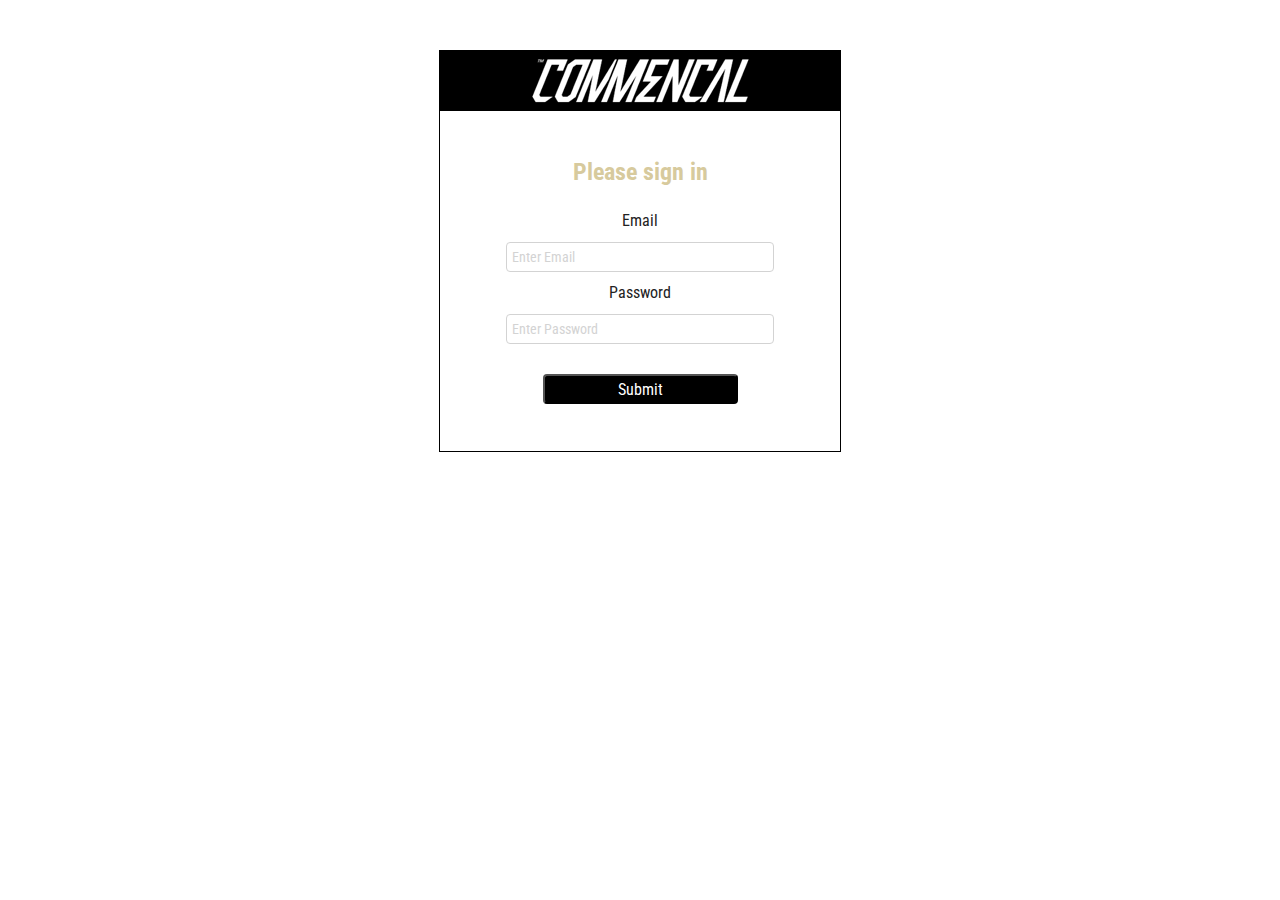
<file: index.html>
<!DOCTYPE html>
<html lang="en">
<head>
    <meta charset="UTF-8">
    <meta name="viewport" content="width=device-width, initial-scale=1.0">
    <title>Commencal Login</title>
    <link href="https://fonts.googleapis.com/css2?family=Roboto+Condensed:wght@400;700&display=swap" rel="stylesheet">
    <link rel="stylesheet" type="text/css" href="css/normalize.css">
    <link rel="stylesheet" type="text/css" href="css/main.css">
    <link rel="stylesheet" type="text/css" href="css/styles.css">
</head>
<body>
    <div id="container">
        <img src="img/Commencal-Logo-Black-400.png" width="400" height="60" alt="Commencal logo">
        <form onsubmit="return checkForm(this);" action="message.html">
            <h2>Please sign in</h2>
            <div>
                <label for="email">Email</label><br>
                <input type="email" name="email" id="email" size="30" maxlength="255" placeholder="Enter Email">
            </div>
            <div>
                <label for="password">Password</label><br>
                <input type="password" name="password" id="password" size="30" maxlength="20" placeholder="Enter Password">
            </div>
                <input type="submit" name="submit" id="btnmain">
        </form>
    </div>
    <script src="js/script.js"></script>
</body>
</html>
</file>
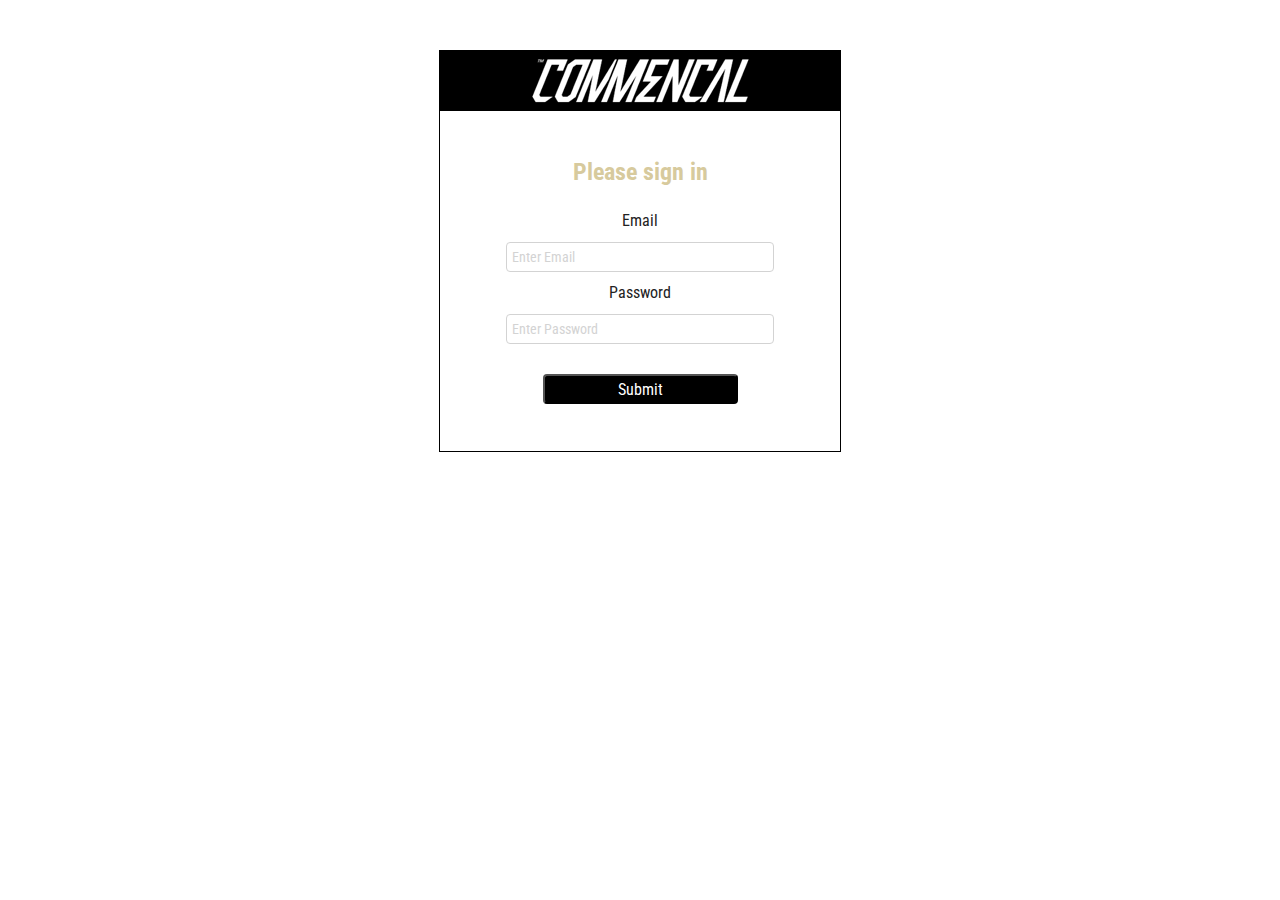
<file: html/index.html>
<!DOCTYPE html>
<html lang="en">
<head>
    <meta charset="UTF-8">
    <meta name="viewport" content="width=device-width, initial-scale=1.0">
    <title>Commencal Login</title>
    <link href="https://fonts.googleapis.com/css2?family=Roboto+Condensed:wght@400;700&display=swap" rel="stylesheet">
    <link rel="stylesheet" type="text/css" href="../css/normalize.css">
    <link rel="stylesheet" type="text/css" href="../css/main.css">
    <link rel="stylesheet" type="text/css" href="../css/styles.css">
</head>
<body>
    <div id="container">
        <img src="../img/Commencal-Logo-Black-400.png" width="400" height="60" alt="Commencal logo">
        <form onsubmit="return checkForm(this);" action="../html/message.html">
            <h2>Please sign in</h2>
            <div>
                <label for="email">Email</label><br>
                <input type="email" name="email" id="email" size="30" maxlength="255" placeholder="Enter Email">
            </div>
            <div>
                <label for="password">Password</label><br>
                <input type="password" name="password" id="password" size="30" maxlength="20" placeholder="Enter Password">
            </div>
                <input type="submit" name="submit" id="btnmain">
        </form>
    </div>
    <script src="../js/script.js"></script>
</body>
</html>
</file>
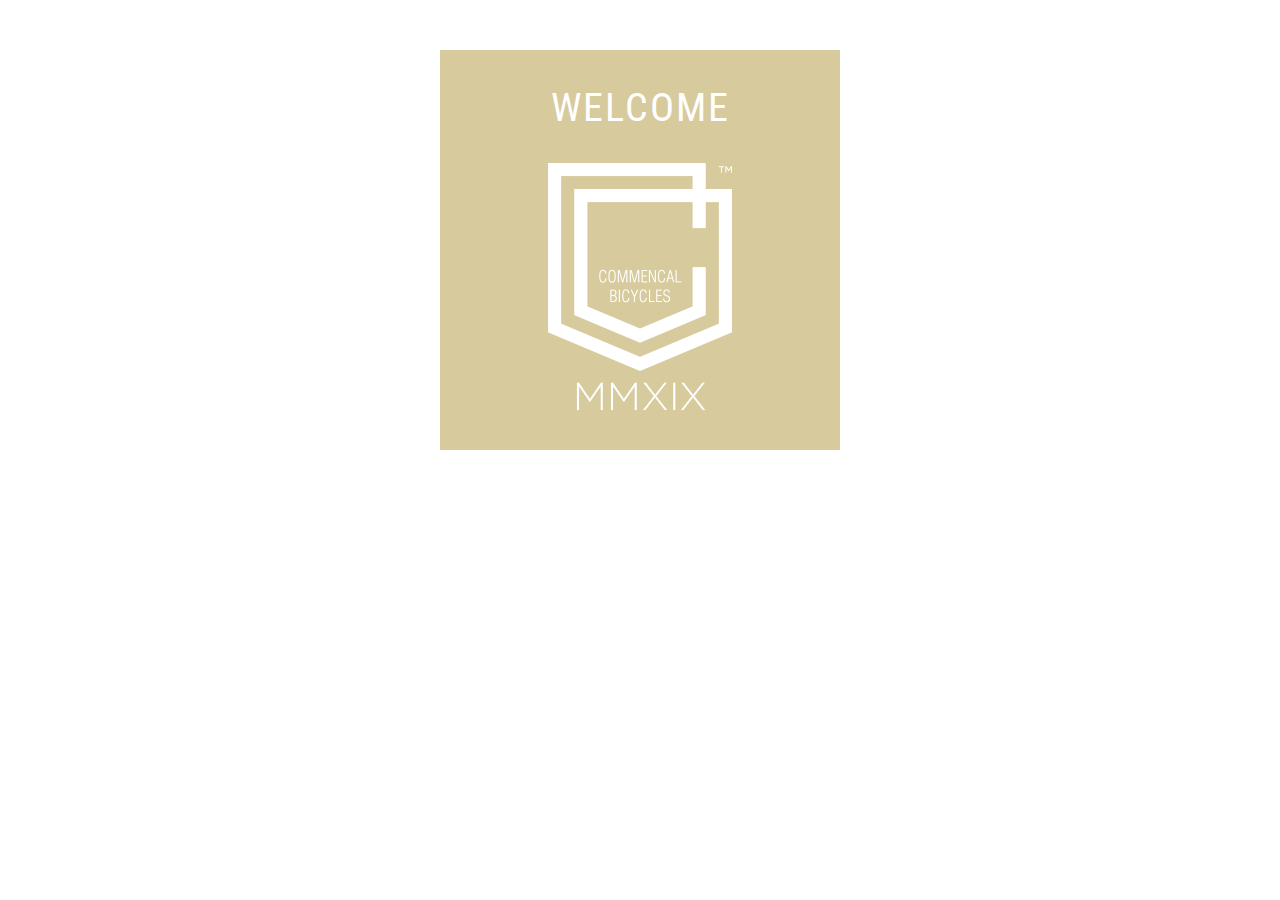
<file: message.html>
<!DOCTYPE html>
<html lang="en">
<head>
    <meta charset="UTF-8">
    <meta name="viewport" content="width=device-width, initial-scale=1.0">
    <title>Welcome</title>
    <link href="https://fonts.googleapis.com/css2?family=Roboto+Condensed:wght@400;700&display=swap" rel="stylesheet">
    <link rel="stylesheet" type="text/css" href="css/normalize.css">
    <link rel="stylesheet" type="text/css" href="css/main.css">
    <link rel="stylesheet" type="text/css" href="css/styles.css">
</head>
<body>
    <div id="message">
        <h2>Welcome</h2>
        <img src="img/Commencal-Badge-Logo.png" width="300" height="300" alt="Commencal badge logo">
    </div>
</body>
</html>
</file>
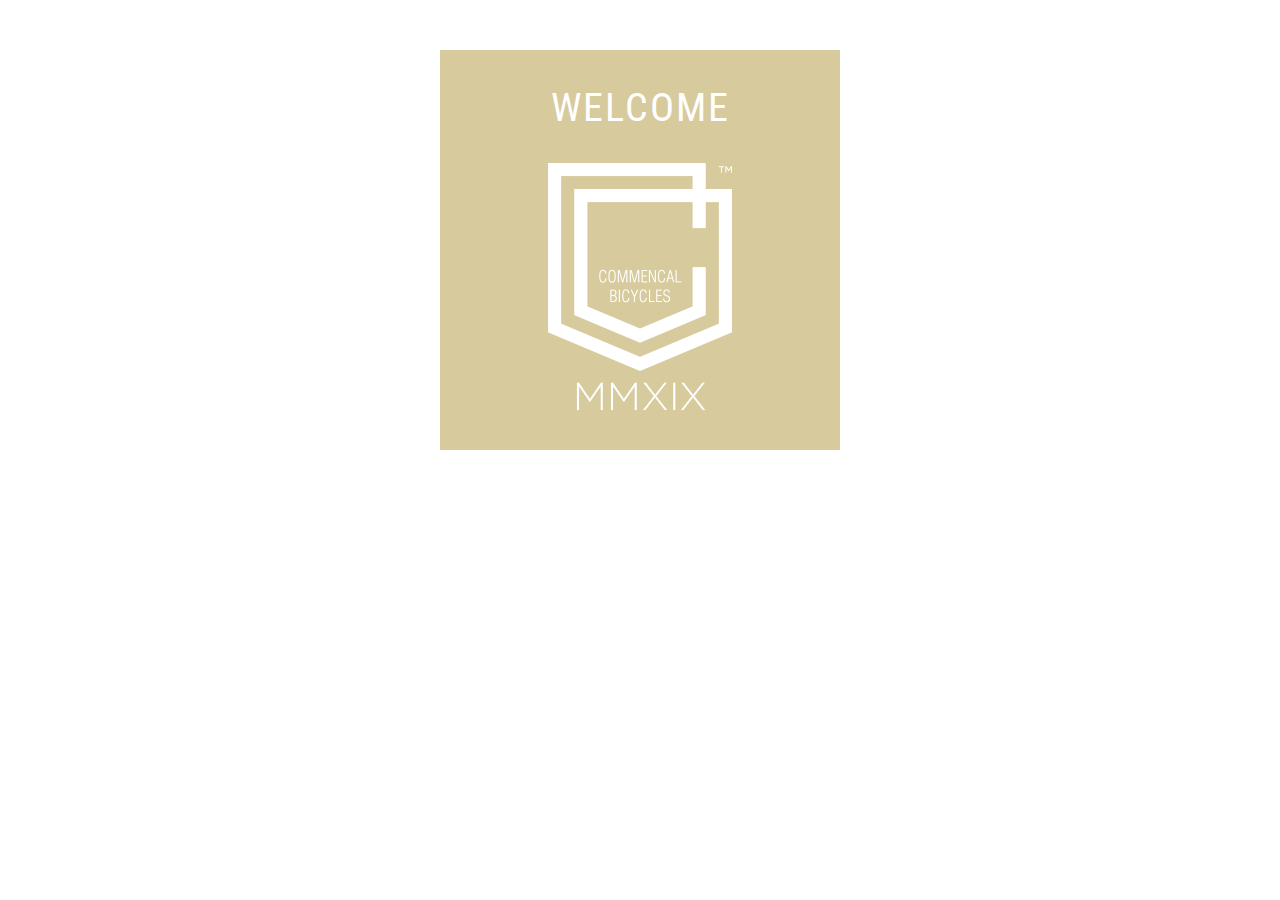
<file: html/message.html>
<!DOCTYPE html>
<html lang="en">
<head>
    <meta charset="UTF-8">
    <meta name="viewport" content="width=device-width, initial-scale=1.0">
    <title>Welcome</title>
    <link href="https://fonts.googleapis.com/css2?family=Roboto+Condensed:wght@400;700&display=swap" rel="stylesheet">
    <link rel="stylesheet" type="text/css" href="../css/normalize.css">
    <link rel="stylesheet" type="text/css" href="../css/main.css">
    <link rel="stylesheet" type="text/css" href="../css/styles.css">
</head>
<body>
    <div id="message">
        <h2>Welcome</h2>
        <img src="../img/Commencal-Badge-Logo.png" width="300" height="300" alt="Commencal badge logo">
    </div>
</body>
</html>
</file>
<file: css/main.css>
/*! HTML5 Boilerplate v7.3.0 | MIT License | https://html5boilerplate.com/ */

/* main.css 2.0.0 | MIT License | https://github.com/h5bp/main.css#readme */
/*
 * What follows is the result of much research on cross-browser styling.
 * Credit left inline and big thanks to Nicolas Gallagher, Jonathan Neal,
 * Kroc Camen, and the H5BP dev community and team.
 */

/* ==========================================================================
   Base styles: opinionated defaults
   ========================================================================== */

html {
  color: #222;
  font-size: 1em;
  line-height: 1.4;
}

/*
 * Remove text-shadow in selection highlight:
 * https://twitter.com/miketaylr/status/12228805301
 *
 * Vendor-prefixed and regular ::selection selectors cannot be combined:
 * https://stackoverflow.com/a/16982510/7133471
 *
 * Customize the background color to match your design.
 */

::-moz-selection {
  background: #b3d4fc;
  text-shadow: none;
}

::selection {
  background: #b3d4fc;
  text-shadow: none;
}

/*
 * A better looking default horizontal rule
 */

hr {
  display: block;
  height: 1px;
  border: 0;
  border-top: 1px solid #ccc;
  margin: 1em 0;
  padding: 0;
}

/*
 * Remove the gap between audio, canvas, iframes,
 * images, videos and the bottom of their containers:
 * https://github.com/h5bp/html5-boilerplate/issues/440
 */

audio,
canvas,
iframe,
img,
svg,
video {
  vertical-align: middle;
}

/*
 * Remove default fieldset styles.
 */

fieldset {
  border: 0;
  margin: 0;
  padding: 0;
}

/*
 * Allow only vertical resizing of textareas.
 */

textarea {
  resize: vertical;
}

/* ==========================================================================
   Browser Upgrade Prompt
   ========================================================================== */

.browserupgrade {
  margin: 0.2em 0;
  background: #ccc;
  color: #000;
  padding: 0.2em 0;
}

/* ==========================================================================
   Author's custom styles
   ========================================================================== */

/* ==========================================================================
   Helper classes
   ========================================================================== */

/*
 * Hide visually and from screen readers
 */

.hidden {
  display: none !important;
}

/*
* Hide only visually, but have it available for screen readers:
* https://snook.ca/archives/html_and_css/hiding-content-for-accessibility
*
* 1. For long content, line feeds are not interpreted as spaces and small width
*    causes content to wrap 1 word per line:
*    https://medium.com/@jessebeach/beware-smushed-off-screen-accessible-text-5952a4c2cbfe
*/

.sr-only {
  border: 0;
  clip: rect(0, 0, 0, 0);
  height: 1px;
  margin: -1px;
  overflow: hidden;
  padding: 0;
  position: absolute;
  white-space: nowrap;
  width: 1px;
  /* 1 */
}

/*
* Extends the .sr-only class to allow the element
* to be focusable when navigated to via the keyboard:
* https://www.drupal.org/node/897638
*/

.sr-only.focusable:active,
.sr-only.focusable:focus {
  clip: auto;
  height: auto;
  margin: 0;
  overflow: visible;
  position: static;
  white-space: inherit;
  width: auto;
}

/*
* Hide visually and from screen readers, but maintain layout
*/

.invisible {
  visibility: hidden;
}

/*
* Clearfix: contain floats
*
* For modern browsers
* 1. The space content is one way to avoid an Opera bug when the
*    `contenteditable` attribute is included anywhere else in the document.
*    Otherwise it causes space to appear at the top and bottom of elements
*    that receive the `clearfix` class.
* 2. The use of `table` rather than `block` is only necessary if using
*    `:before` to contain the top-margins of child elements.
*/

.clearfix:before,
.clearfix:after {
  content: " ";
  /* 1 */
  display: table;
  /* 2 */
}

.clearfix:after {
  clear: both;
}

/* ==========================================================================
   EXAMPLE Media Queries for Responsive Design.
   These examples override the primary ('mobile first') styles.
   Modify as content requires.
   ========================================================================== */

@media only screen and (min-width: 35em) {
  /* Style adjustments for viewports that meet the condition */
}

@media print,
  (-webkit-min-device-pixel-ratio: 1.25),
  (min-resolution: 1.25dppx),
  (min-resolution: 120dpi) {
  /* Style adjustments for high resolution devices */
}

/* ==========================================================================
   Print styles.
   Inlined to avoid the additional HTTP request:
   https://www.phpied.com/delay-loading-your-print-css/
   ========================================================================== */

@media print {
  *,
  *:before,
  *:after {
    background: transparent !important;
    color: #000 !important;
    /* Black prints faster */
    box-shadow: none !important;
    text-shadow: none !important;
  }
  a,
  a:visited {
    text-decoration: underline;
  }
  a[href]:after {
    content: " (" attr(href) ")";
  }
  abbr[title]:after {
    content: " (" attr(title) ")";
  }
  /*
     * Don't show links that are fragment identifiers,
     * or use the `javascript:` pseudo protocol
     */
  a[href^="#"]:after,
  a[href^="javascript:"]:after {
    content: "";
  }
  pre {
    white-space: pre-wrap !important;
  }
  pre,
  blockquote {
    border: 1px solid #999;
    page-break-inside: avoid;
  }
  /*
     * Printing Tables:
     * https://web.archive.org/web/20180815150934/http://css-discuss.incutio.com/wiki/Printing_Tables
     */
  thead {
    display: table-header-group;
  }
  tr,
  img {
    page-break-inside: avoid;
  }
  p,
  h2,
  h3 {
    orphans: 3;
    widows: 3;
  }
  h2,
  h3 {
    page-break-after: avoid;
  }
}
</file>
<file: css/styles.css>
body {
    font-family: 'Roboto Condensed', sans-serif;
}

#container {
    position: relative;
    margin: 50px auto;
    width: 400px;
    height: 400px;
    border: 1px solid #000;
}

form {
    margin: 45px auto;
    text-align: center;
    width: 400px;
    height: 250px;
}

form h2 {
    font-size: 1.5em;
    font-weight: 700;
    color: rgb(215, 202, 157);
    margin-bottom: 20px;
}

input[type=email], input[type=password], input[type=submit] {
    -webkit-box-sizing: border-box;
    -moz-box-sizing: border-box;
    box-sizing: border-box;
}

input[type=email], input[type=password] {
    margin: 10px 5px;
    height: 30px;
    padding: 5px;
    font-size: 14px;
    border:1px solid lightgray;
    border-radius: 4px;
    outline-style: none;
    cursor: text;
}

::placeholder{
    color: lightgrey;
}


#btnmain {
    background-color: #000;
    color: white;
    text-align: center;
    line-height: 25px;
    margin-top: 20px;
    width: 195px;
    height: 30px;
    cursor: pointer;
    border-radius: 4px;
}

#btnmain:hover {
    color: #000;
    background-color: rgb(215, 202, 157);
}

/* Styling for welcome message */
div#message {
    margin: 50px auto;
    text-align: center;
    background-color: rgb(215, 202, 157);
    width: 400px;
    height: 400px;
}

#message h2 {
    margin: 0;
    padding-top: 30px;
    color: white;
    font-size: 40px;
    font-weight: 400;
    text-transform: uppercase;
    letter-spacing: 2px;
}
</file>
